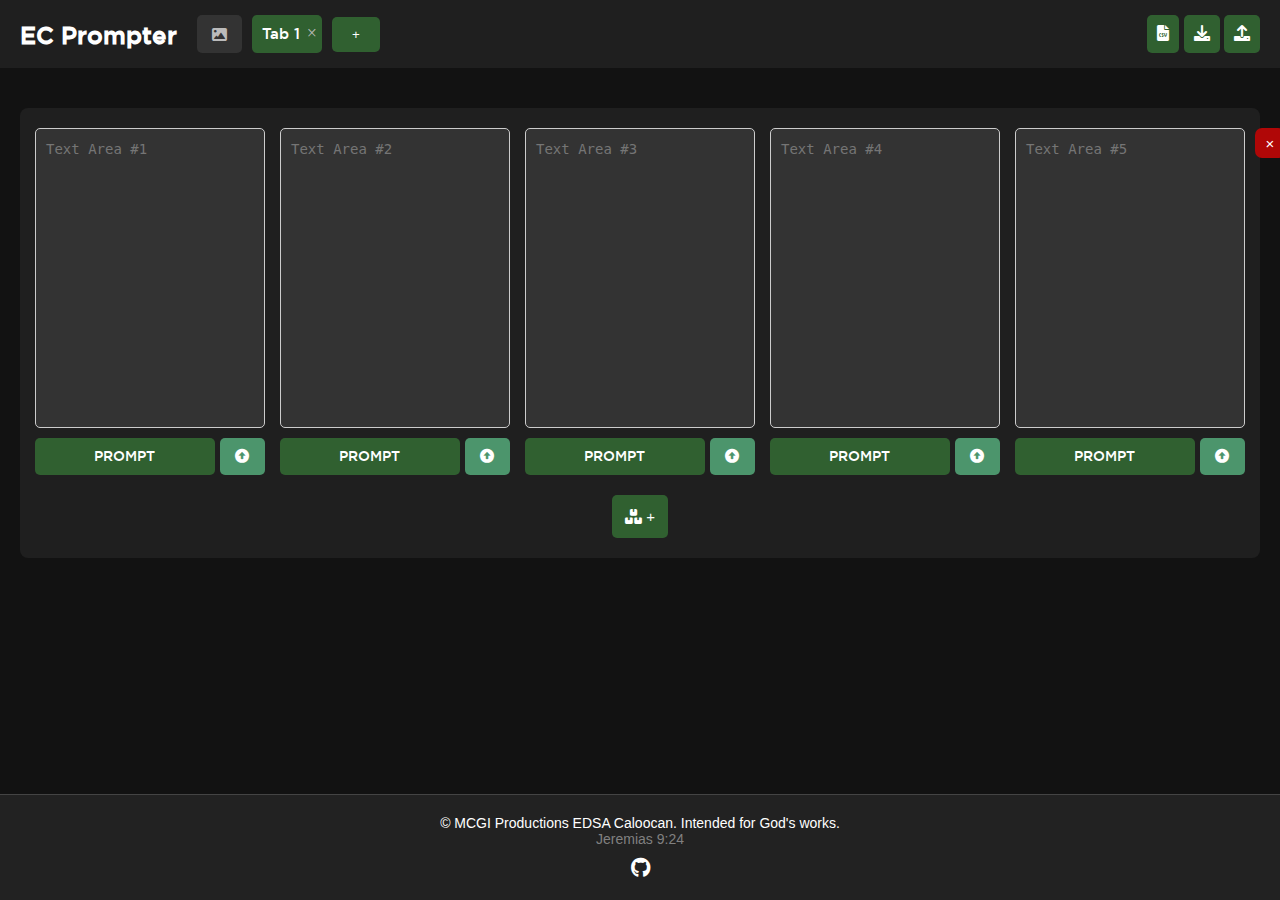
<file: index.html>
<!DOCTYPE html>
<html lang="en">

<head>
    <meta charset="UTF-8">
    <meta name="viewport" content="width=device-width, initial-scale=1.0">
    <link rel="stylesheet" href="https://cdnjs.cloudflare.com/ajax/libs/font-awesome/6.0.0-beta3/css/all.min.css">
    <link rel="stylesheet" href="assets/css/index.css">
    <link rel="icon" type="image/png" href="assets/images/logo.png">

    <title>EC Prompter</title>
</head>

<body>
    <div class="dashboard">
        <header class="navbar">
            <div class="navbar-content">
                <h2 id="name">EC Prompter</h2>
                <nav>
                    <ul id="tabs-list"></ul>
                    <button id="add-tab-btn" title="Add new tab">+</button>
                    <div id="button-div">
                        <button class="port-button" id="csv-btn" onclick="exportCSV()" title="Export titles to CSV"><i class="fa-solid fa-file-csv"></i></button>
                        <button class="port-button" id="export-btn" onclick="exportLineup()" title="Export tab to Clipboard"><i class="fa-solid fa-download"></i></button>
                        <button class="port-button" id="import-btn" onclick="importLineup()" title="Import Clipboard to tab"><i class="fa-solid fa-upload"></i></button>
                    </div>
                </nav>
            </div>
        </header>
        <main class="main-content">
            <section class="tab-content" id="tab-content"></section>
        </main>
        <footer class="footer">
            <div class="footer-content">
                <p>&copy; MCGI Productions EDSA Caloocan. Intended for God's works.</p>
                <p style="color: gray;">Jeremias 9:24</p>
                <ul class="social-links">
                    <li><a href="https://github.com/edsclcn" target="_blank" aria-label="github"><i class="fa-brands fa-github"></i></a></li>
                </ul>
            </div>
        </footer>
    </div>
    <script src="js/index.js"></script>
    <script src="js/port.js"></script>
    <script src="js/textformatting.js"></script>
</body>

</html>
</file>
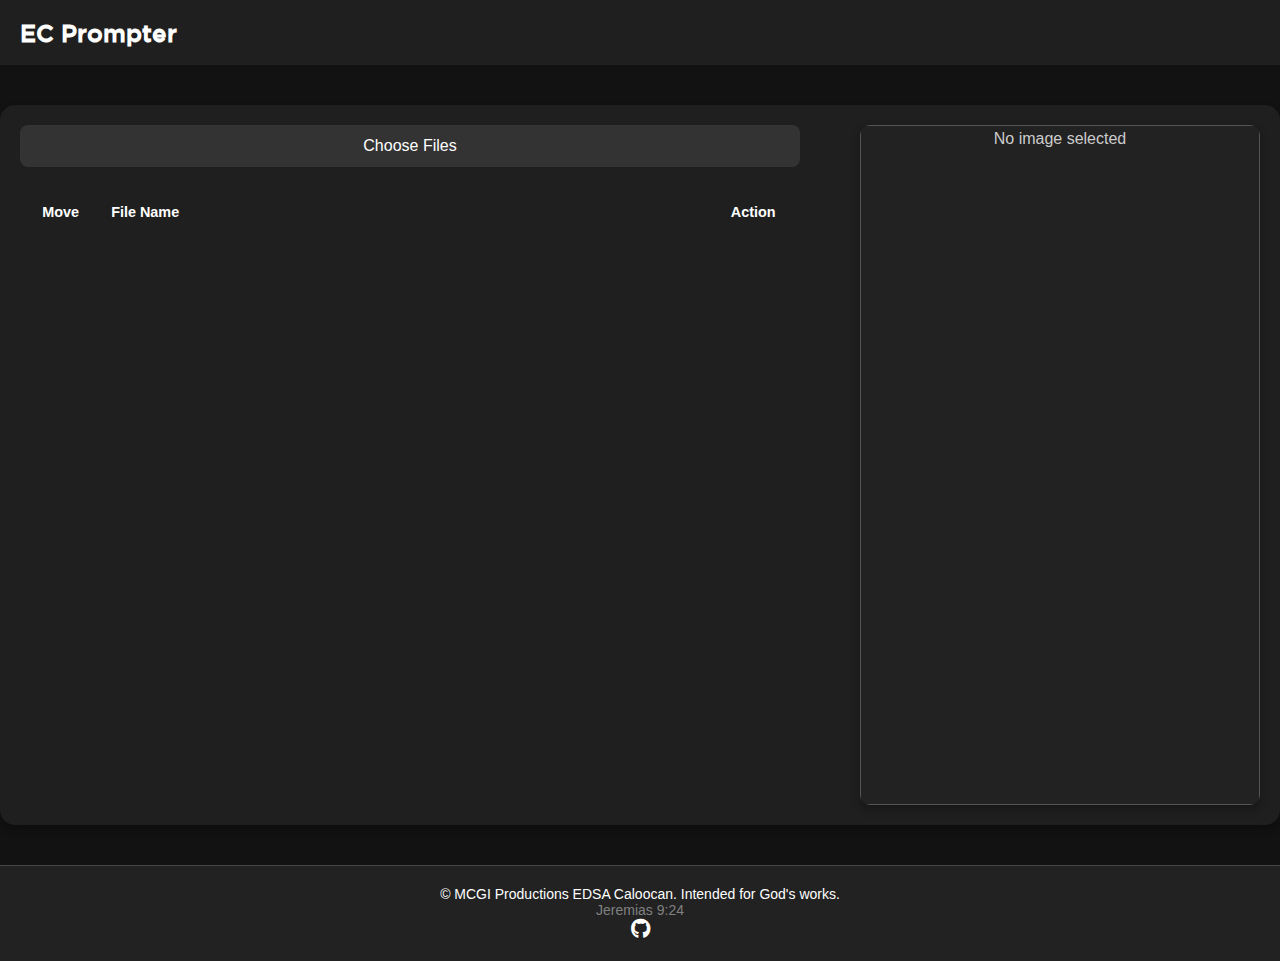
<file: image.html>
<!DOCTYPE html>
<html lang="en">

<head>
    <meta charset="UTF-8">
    <meta name="viewport" content="width=device-width, initial-scale=1.0">
    <link rel="stylesheet" href="https://cdnjs.cloudflare.com/ajax/libs/font-awesome/6.0.0-beta3/css/all.min.css">
    <link rel="stylesheet" href="assets/css/image.css">
    <!-- DataTables CSS -->
    <link rel="stylesheet" href="https://cdn.datatables.net/1.13.6/css/jquery.dataTables.min.css">
    <!-- RowReorder CSS -->
    <link rel="stylesheet" href="https://cdn.datatables.net/rowreorder/1.3.0/css/rowReorder.dataTables.min.css">
    <link rel="icon" type="image/png" href="assets/images/logo.png">

    <title>EC Prompter</title>
</head>

<body>
    <div class="dashboard">
        <header class="navbar">
            <div class="navbar-content">
                <h2 id="name">EC Prompter</h2>
                <nav>
                    <button id="add-tab-btn" title="Add new tab">+</button>
                    <div id="button-div">
                    </div>
                </nav>
            </div>
        </header>
        <main class="main-content">
            <div class="container">
                <div class="table-container">
                    <div class="header">
                        <div class="file-input-wrapper">
                            <input type="file" id="imageInput" multiple accept="image/*">
                            <label for="imageInput" class="file-input-label">Choose Files</label>
                        </div>
                    </div>
                    <table id="imageTable" class="display compact">
                        <thead>
                            <tr>
                                <th>Move</th>
                                <th>File Name</th>
                                <th>Action</th>
                            </tr>
                        </thead>
                        <tbody id="imageTableBody"></tbody>
                    </table>
                </div>
                <div class="preview-container">
                    <div id="preview">
                        <p>No image selected</p>
                    </div>
                </div>
            </div>
        </main>
        <footer class="footer">
            <div class="footer-content">
                <p>&copy; MCGI Productions EDSA Caloocan. Intended for God's works.</p>
                <p style="color: gray;">Jeremias 9:24</p>
                <ul class="social-links">
                    <li><a href="https://github.com/edsclcn" target="_blank" aria-label="github"><i
                                class="fa-brands fa-github"></i></a></li>
                </ul>
            </div>
        </footer>
    </div>

    <!-- jQuery -->
    <script src="https://code.jquery.com/jquery-3.6.0.min.js"></script>
    <!-- DataTables JS -->
    <script src="https://cdn.datatables.net/1.12.1/js/jquery.dataTables.min.js"></script>
    <!-- RowReorder JS -->
    <script src="https://cdn.datatables.net/rowreorder/1.3.0/js/dataTables.rowReorder.min.js"></script>
    <!-- Custom JS -->
    <!-- <script src="js/index.js"></script> -->
    <script src="js/image.js"></script>
    <script src="js/port.js"></script>
    <script src="js/textformatting.js"></script>
</body>

</html>
</file>
<file: assets/css/index.css>
@font-face {
    font-family: 'Got';
    src: url('../fonts/GOT.ttf') format('truetype');
}

/* General Reset */
* {
    margin: 0;
    padding: 0;
    box-sizing: border-box;
}

#name {
    user-select: none;
    font-family: 'Got';
}

/* Body Styling */
body {
    font-family: 'Segoe UI', Tahoma, Geneva, Verdana, sans-serif;
    background-color: #121212;
    color: #ffffff;
    margin: 0;
    /* padding-bottom: 60px; Reserve space for the fixed footer */
    display: flex;
    flex-direction: column;
    min-height: 100vh; /* Ensure body takes full height */
    overflow-x: hidden;
    scrollbar-color: #555 #1f1f1f;
    scrollbar-width: thin;
}

/* Dashboard Layout */
.dashboard {
    display: flex;
    flex-direction: column;
    flex-grow: 1; /* Allow content to grow and push footer down */
}

/* Navbar */
.navbar {
    background-color: #1f1f1f;
    display: flex;
    justify-content: space-between;
    align-items: center;
    padding: 15px 20px;
    position: relative;
}

.navbar-content {
    display: flex;
    align-items: center;
}

.navbar-content h2 {
    font-size: 1.5rem;
    color: #fff;
    margin-right: 20px;
}

.navbar-content nav {
    display: flex;
    align-items: center;
}

#tabs-list {
    list-style-type: none;
    display: flex;
    gap: 10px;
    justify-content: center;
}

.tab {
    background-color: #333;
    color: #bbb;
    padding: 10px 22px 10px 10px;
    border-radius: 5px;
    cursor: pointer;
    position: relative;
    text-align: center;
    align-items: center;
    user-select: none;
    font-family: 'Got';
    font-size: 15px;
}

.tab span:hover {
    align-self: center;
    font-weight: bolder;
    color: #f1948a;
}

.tab:hover {
    background-color: #444;
}

.tab.active {
    background-color: #306030;
    color: #fff;
}

.close-btn {
    position: absolute;
    top: 7px;
    right: 5px;
    text-align: center;
    font-size: 18px;
    color: #bbb;
    cursor: pointer;
}

#add-tab-btn {
    user-select: none;
    margin-left: 10px;
    background-color: #306030;
    color: white;
    border: none;
    padding: 10px 20px;
    border-radius: 5px;
    cursor: pointer;
}

.tab.image-tab {
    display: flex;
    justify-content: center;
    align-items: center;
    text-align: center;
    padding: 10px 15px;
}


#button-div {
    user-select: none;
    margin-left: 20px;
    position: absolute;
    right: 20px;
    top: 50%;
    transform: translateY(-50%);
}

.port-button {
    user-select: none;
    background-color: #306030;
    color: white;
    font-size: 16px;
    border: none;
    padding: 10px 10px;
    border-radius: 5px;
    cursor: pointer;
}

/* Main Content */
.main-content {
    flex: 1;
    padding: 20px;
    overflow-y: auto;
    
}

.main-image {
    flex: 1;
    /* padding: 20px; */
    width: 100%;
    max-width: 1500px;
    overflow-y: auto;
    margin: auto; /* Centers the container horizontally and vertically */
    display: flex; /* Use flexbox for content alignment */
    justify-content: center; /* Center content horizontally */
    align-items: center; /* Center content vertically */
}

.header {
    margin-bottom: 20px;
}

.header h1 {
    font-size: 2rem;
    color: #fff;
}

/* Tab Content */
.tab-pane {
    display: none;
    background-color: #1f1f1f;
    padding: 20px;
    border-radius: 8px;
    margin-top: 20px;
}


/* Textareas Container */
.textareas-container {
    display: flex;
    gap: 15px;
    flex-wrap: wrap;
    justify-content: center;
}

.textareas-row {
    display: flex;
    gap: 15px;
    justify-content: center;
}

.textarea-item {
    flex: 1;
    min-width: 150px;
    max-width: 300px;
    display: flex;
    flex-direction: column;
    gap: 10px;
}

.textarea-item textarea {
    width: 230px;
    height: 300px;
    padding: 10px;
    font-size: 14px;
    border: 1px solid #ccc;
    border-radius: 5px;
    background-color: #333;
    color: #fff;
    resize: none;
    line-height: 1.5;
}

/* Buttons */
.textarea-item .button-container {
    display: flex;
    justify-content: space-between;
    gap: 5px;
    user-select: none;
}

.textarea-item button {
    padding: 10px;
    font-size: 14px;
    border: none;
    border-radius: 5px;
    cursor: pointer;
    font-family: 'Got';
}

.textarea-item button:first-of-type {
    background-color: #306030;
    color: white;
    flex: 80%;
}

.textarea-item .reset-scroll-btn {
    background-color: #4C956C;
    color: white;
    flex: 20%;
}

/* Add Set Button */
.add-set-btn {
    user-select: none;
    font-size: 15px;
    background-color: #306030;
    color: white;
    padding: 13px;
    margin-top: 20px;
    border: none;
    border-radius: 5px;
    cursor: pointer;
    display: block;
    margin-left: auto;
    margin-right: auto;
}

/* Dark Mode Scrollbars */
::-webkit-scrollbar {
    width: 10px;
    height: 10px;
}

::-webkit-scrollbar-track {
    background: #1f1f1f;
    border-radius: 5px;
}

::-webkit-scrollbar-thumb {
    background: #555;
    border-radius: 5px;
    border: 2px solid #1f1f1f;
}

::-webkit-scrollbar-thumb:hover {
    background: #777;
}

.remove-set-btn-wrapper {
    position: absolute;
    top: 0;
    right: -40px;
    display: flex;
    justify-content: flex-end;
    align-items: center;
    width: 100%;
    z-index: 1;
}

.remove-set-btn {
    user-select: none;
    background-color: #B00707;
    width: 30px;
    height: 30px;
    border: none;
    color: white;
    border-radius: 7px;
    font-size: 15px;
    cursor: pointer;
    z-index: 2;
}

/* IMAGE */
.container {
    display: flex;
    justify-content: center;
    align-items: center; 
    width: 100%; 
    max-width: 1380px; 
    height: 80vh; 
    border-radius: 15px;
    box-sizing: border-box;
}

/* Table Styles */
.table-container {
    width: 1000px;  /* Increased width */
    max-width: 1000px;  /* Ensure it doesn't exceed this width */
    display: flex;
    flex-direction: column;
    height: 100%;
    border-radius: 10px;
    overflow: hidden;
    margin-right: 20px;
    margin-bottom: 20px;
    position: relative;
}


.table-wrapper {
    width: 100%;
    max-height: 400px;
    overflow-y: auto;
}

.header {
    display: flex;
    justify-content: space-between;
    align-items: center;
    margin-bottom: 15px;
    font-size: 1.4rem;
    font-weight: 600;
    width: 100%;
}

.dataTables_length {
    display: none;
}


#imageTable th, #imageTable td {
    padding: 10px;
    border: none;
    text-align: left;
    font-size: 0.9rem;
}

#imageTable th:first-child,
#imageTable td:first-child {
    width: 10%;
    text-align: center;
}

#imageTable th:last-child,
#imageTable td:last-child {
    width: 10%;
}

#imageTable th:not(:first-child):not(:last-child),
#imageTable td:not(:first-child):not(:last-child) {
    width: auto;
}

#imageTable th {
    font-weight: 600;
}

#imageTable tbody tr:nth-child(even) {
    background-color: #2a2a2a;
}

#imageTable tbody tr:hover {
    background-color: #444;
    cursor: pointer;
    transition: background-color 0.3s ease;
}

/* Preview Styles */
.preview-container {
    width: 400px;  /* Fixed width */
    min-width: 400px;  /* Minimum width to ensure it doesn't shrink too much */
    display: flex;
    flex-direction: column;
    align-items: center;
    border-radius: 10px;
    overflow: hidden;
    background-color: #222;
    box-shadow: 0 4px 10px rgba(0, 0, 0, 0.3);
    max-height: 100%;
    margin-left: 20px;
}

#preview {
    width: 100%;
    height: 1000px;
    border: 1px solid #555;
    background-color: #222;
    display: flex;
    justify-content: center;
    align-items: flex-start;
    overflow: hidden;
    position: relative;
}

#preview img {
    width: 100%;
    height: auto;
    position: relative;
    top: 0;
    transition: transform 0.3s ease;
}

/* File Input Styles */
.file-input-wrapper {
    position: relative;
    display: inline-block;
    margin: 10px 0px;
    width: 100%;
}

input[type="file"] {
    opacity: 0;
    position: absolute;
    width: 100%;
    height: 100%;
    top: 0;
    left: 0;
    cursor: pointer;
    z-index: 2;
}

.file-input-label {
    display: flex;
    align-items: center;
    justify-content: center;
    padding: 12px;
    background-color: #333;
    color: #fff;
    border-radius: 8px;
    font-size: 1rem;
    font-weight: 500;
    text-align: center;
    cursor: pointer;
    transition: background-color 0.3s ease, transform 0.3s ease;
    position: relative;
    z-index: 1;
    width: 100%;
    box-sizing: border-box;
}

.file-input-label:hover {
    background-color: #444;
    transform: translateY(-2px);
}

.file-input-label:active {
    background-color: #555;
    transform: translateY(2px);
}

/* Button Styles */
button.preview-btn {
    padding: 8px 16px;
    background-color: #555;
    color: #fff;
    border: none;
    border-radius: 7px;
    cursor: pointer;
    font-size: 0.8rem; /* Smaller font size */
    font-family: 'Got';
    transition: background-color 0.3s ease, transform 0.3s ease;
    width: 100%;
}

button.preview-btn:hover {
    background-color: #666;
    transform: translateY(-2px);
}

button.preview-btn:active {
    background-color: #777;
    transform: translateY(2px);
}

/* FOOTER */
/* Footer styles */
.footer {
    background-color: #222;
    color: #fff;
    text-align: center;
    padding: 20px 0;
    border-top: 1px solid #444;
    position: relative;
    width: 100%;
}

/* Footer content styles */
.footer-content p {
    margin: 0;
    font-size: 14px;
}

.footer .social-links {
    list-style: none;
    padding: 0;
    margin: 10px 0 0 0;
    display: flex;
    justify-content: center;
    gap: 15px;
}

.footer .social-links li {
    display: inline-block;
}

.footer .social-links a {
    color: #fff;
    text-decoration: none;
    font-size: 20px;
    transition: color 0.3s ease;
}

.footer .social-links a:hover {
    color: #00aced;
}

@media (max-width: 768px) {
    .navbar {
        flex-direction: column;
        align-items: flex-start;
    }

    .navbar-content {
        width: 100%;
        display: block;
    }

    #tabs-list {
        flex-direction: column;
    }
}

@media (max-width: 480px) {
    .header h1 {
        font-size: 1.5rem;
    }
}
</file>
<file: assets/css/image.css>
@font-face {
    font-family: 'Got';
    src: url('../fonts/GOT.ttf') format('truetype');
}

/* General Reset */
* {
    margin: 0;
    padding: 0;
    box-sizing: border-box;
}

#name {
    user-select: none;
    font-family: 'Got';
}

/* Body Styling */
body {
    font-family: 'Segoe UI', Tahoma, Geneva, Verdana, sans-serif;
    background-color: #121212;
    color: #ffffff;
    margin: 0;
    display: flex;
    flex-direction: column;
    min-height: 100vh;
    overflow-x: hidden;
}

/* Dashboard Layout */
.dashboard {
    display: flex;
    flex-direction: column;
    flex-grow: 1;
}

/* Navbar */
.navbar {
    background-color: #1f1f1f;
    display: flex;
    justify-content: space-between;
    align-items: center;
    padding: 15px 20px;
}

.navbar-content {
    display: flex;
    align-items: center;
}

.navbar-content h2 {
    font-size: 1.5rem;
    color: #fff;
    margin-right: 20px;
}

.navbar-content nav {
    display: flex;
    align-items: center;
}

#tabs-list {
    list-style-type: none;
    display: flex;
    gap: 10px;
}

.tab {
    background-color: #333;
    color: #bbb;
    padding: 10px;
    border-radius: 5px;
    cursor: pointer;
    text-align: center;
    font-family: 'Got';
    font-size: 15px;
}

.tab.active {
    background-color: #306030;
    color: #fff;
}

#add-tab-btn {
    margin-left: 10px;
    background-color: transparent;
    color: transparent;
    border: none;
    padding: 10px 20px;
    border-radius: 5px;
    cursor: pointer;
}

#button-div {
    margin-left: 20px;
    position: absolute;
    right: 20px;
    top: 50%;
    transform: translateY(-50%);
}

.port-button {
    background-color: #306030;
    color: white;
    font-size: 16px;
    border: none;
    padding: 10px;
    border-radius: 5px;
    cursor: pointer;
}

/* Main Content */
.main-content {
    flex: 0.5; /* Ensures the content takes proportional space */
    background-color: transparent;
    border-radius: 12px;
    margin: auto; /* Centers the container horizontally and vertically */
    width: 100%;
    max-width: 1500px;
    height: 400px; /* Set a fixed height for visibility */
    display: flex; /* Use flexbox for content alignment */
    justify-content: center; /* Center content horizontally */
    align-items: center; /* Center content vertically */
}


/* Aesthetic Styling for Inner Elements */
.main-content h1 {
    font-size: 2rem;
    color: #ffffff;
    margin-bottom: 20px;
    text-align: center;
    font-family: 'Got', serif;
}

.main-content p {
    font-size: 1rem;
    line-height: 1.6;
    color: #cccccc;
    margin-bottom: 20px;
    text-align: justify;
}

.main-content .highlight {
    background: linear-gradient(90deg, #306030, #4caf50);
    -webkit-background-clip: text;
    -webkit-text-fill-color: transparent;
    font-weight: bold;
}

/* Buttons in Main Content */
.main-content .button {
    display: inline-block;
    padding: 10px 20px;
    background-color: #306030;
    color: white;
    font-size: 16px;
    border: none;
    border-radius: 8px;
    text-transform: uppercase;
    cursor: pointer;
    transition: transform 0.2s, background-color 0.3s;
    font-family: 'Got', serif;
}

.main-content .button:hover {
    transform: scale(1.05);
    background-color: #4caf50;
}

/* Modern Scrollbar Styling */
.main-content::-webkit-scrollbar {
    width: 10px;
}

.main-content::-webkit-scrollbar-track {
    background: #333;
    border-radius: 10px;
}

.main-content::-webkit-scrollbar-thumb {
    background: #4caf50;
    border-radius: 10px;
}

.main-content::-webkit-scrollbar-thumb:hover {
    background: #5bc45e;
}

.container {
    display: flex;
    justify-content: center; /* Center horizontally */
    align-items: center; /* Center vertically */
    gap: 20px;
    width: 100%; /* Full width of the screen */
    max-width: 1380px; /* Increased max-width for a wider container */
    height: 80vh; /* Set a fixed height for the container */
    background-color: #1F1F1F;
    padding: 20px;
    border-radius: 15px;
    box-shadow: 0 4px 10px rgba(0, 0, 0, 0.3);
    box-sizing: border-box;
    margin-top: 40px; /* Space for the navbar */
    margin-bottom: 40px; /* Space for the footer */
}


/* Table Styles */
.table-container {
    width: 800px;  /* Increased width */
    max-width: 800px;  /* Ensure it doesn't exceed this width */
    display: flex;
    flex-direction: column;
    height: 100%;
    border-radius: 10px;
    overflow: hidden;
    margin-right: 20px;
    margin-bottom: 20px;
    position: relative;
}


.table-wrapper {
    width: 100%;
    max-height: 400px;
    overflow-y: auto;
}

.header {
    display: flex;
    justify-content: space-between;
    align-items: center;
    margin-bottom: 15px;
    font-size: 1.4rem;
    font-weight: 600;
    width: 100%;
}

.dataTables_length {
    display: none;
}


#imageTable th, #imageTable td {
    padding: 10px;
    border: none;
    text-align: left;
    font-size: 0.9rem;
}

#imageTable th:first-child,
#imageTable td:first-child {
    width: 10%;
    text-align: center;
}

#imageTable th:last-child,
#imageTable td:last-child {
    width: 10%;
}

#imageTable th:not(:first-child):not(:last-child),
#imageTable td:not(:first-child):not(:last-child) {
    width: auto;
}

#imageTable th {
    font-weight: 600;
}

#imageTable tbody tr:nth-child(even) {
    background-color: #2a2a2a;
}

#imageTable tbody tr:hover {
    background-color: #444;
    cursor: pointer;
    transition: background-color 0.3s ease;
}

/* Preview Styles */
.preview-container {
    width: 400px;  /* Fixed width */
    min-width: 400px;  /* Minimum width to ensure it doesn't shrink too much */
    display: flex;
    flex-direction: column;
    align-items: center;
    border-radius: 10px;
    overflow: hidden;
    background-color: #222;
    box-shadow: 0 4px 10px rgba(0, 0, 0, 0.3);
    max-height: 100%;
    margin-left: 20px;
}

#preview {
    width: 100%;
    height: 1000px;
    border: 1px solid #555;
    background-color: #222;
    display: flex;
    justify-content: center;
    align-items: flex-start;
    overflow: hidden;
    position: relative;
}

#preview img {
    width: 100%;
    height: auto;
    position: relative;
    top: 0;
    transition: transform 0.3s ease;
}

/* File Input Styles */
.file-input-wrapper {
    position: relative;
    display: inline-block;
    margin: 10px 0px;
    width: 100%;
}

input[type="file"] {
    opacity: 0;
    position: absolute;
    width: 100%;
    height: 100%;
    top: 0;
    left: 0;
    cursor: pointer;
    z-index: 2;
}

.file-input-label {
    display: flex;
    align-items: center;
    justify-content: center;
    padding: 12px;
    background-color: #333;
    color: #fff;
    border-radius: 8px;
    font-size: 1rem;
    font-weight: 500;
    text-align: center;
    cursor: pointer;
    transition: background-color 0.3s ease, transform 0.3s ease;
    position: relative;
    z-index: 1;
    width: 100%;
    box-sizing: border-box;
}

.file-input-label:hover {
    background-color: #444;
    transform: translateY(-2px);
}

.file-input-label:active {
    background-color: #555;
    transform: translateY(2px);
}

/* Button Styles */
button.preview-btn {
    padding: 8px 16px;
    background-color: #555;
    color: #fff;
    border: none;
    border-radius: 7px;
    cursor: pointer;
    font-size: 0.8rem; /* Smaller font size */
    font-family: 'Got';
    transition: background-color 0.3s ease, transform 0.3s ease;
    width: 100%;
}

button.preview-btn:hover {
    background-color: #666;
    transform: translateY(-2px);
}

button.preview-btn:active {
    background-color: #777;
    transform: translateY(2px);
}


/* Footer */
.footer {
    background-color: #222;
    color: #fff;
    text-align: center;
    padding: 20px 0;
    border-top: 1px solid #444;
}

.footer-content p {
    margin: 0;
    font-size: 14px;
}

.footer .social-links {
    list-style: none;
    display: flex;
    justify-content: center;
    gap: 15px;
}

.footer .social-links a {
    color: #fff;
    text-decoration: none;
    font-size: 20px;
}

.footer .social-links a:hover {
    color: #00aced;
}
</file>
